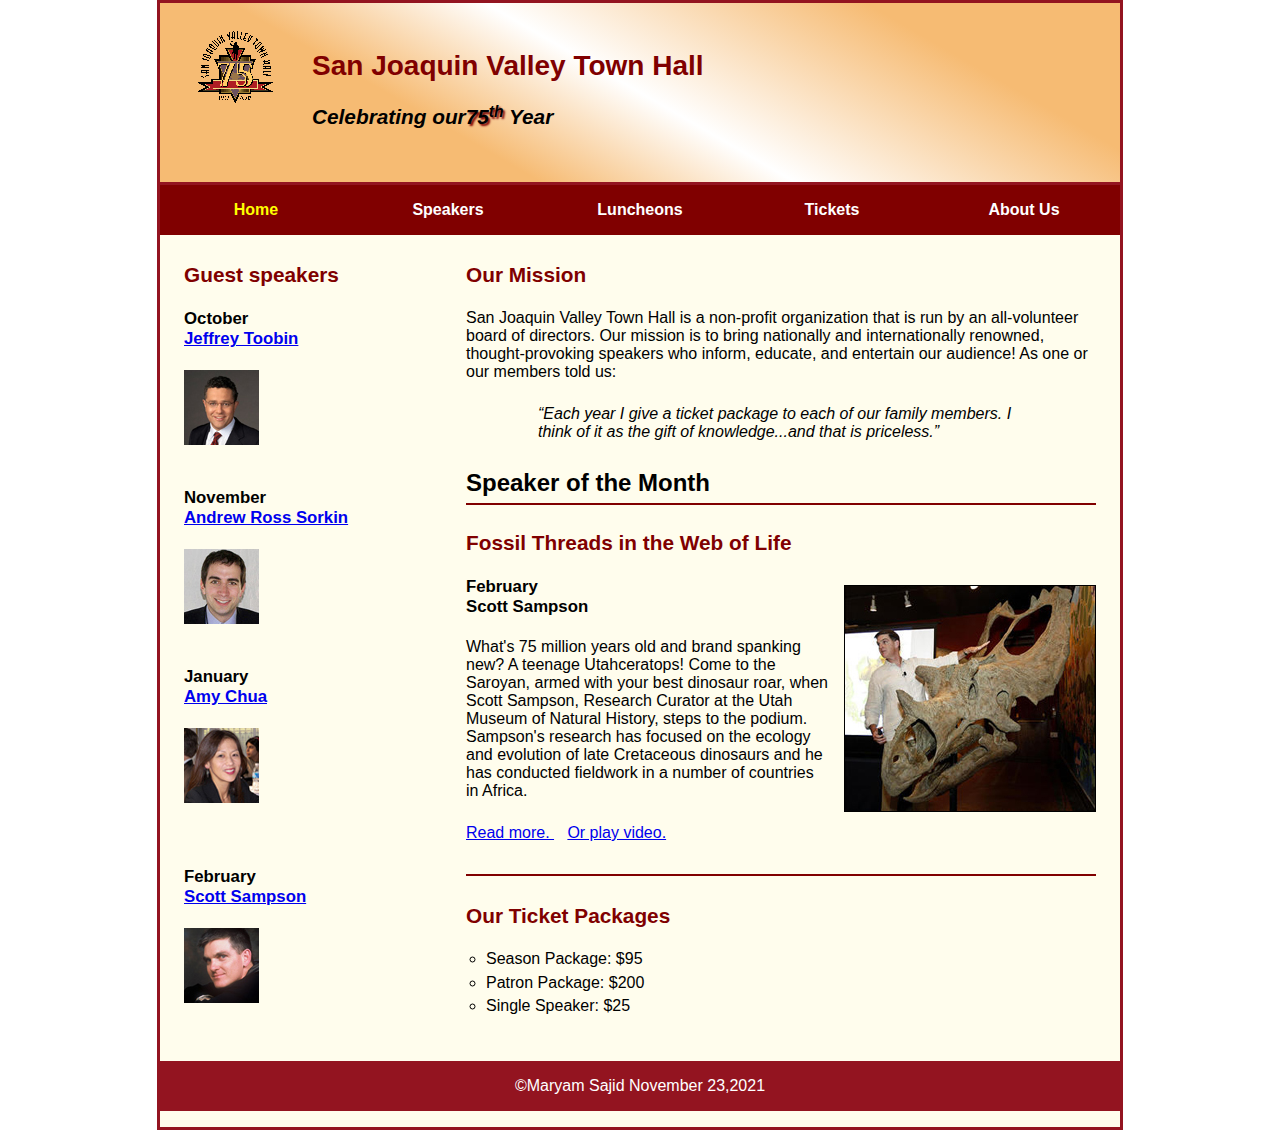
<file: index.html>
<!DOCTYPE html>
<html lang="en">

<head>
	<meta charset="utf-8">
	<meta name="viewport" content="width=device-width, initial-scale=1">
	<title>San Joaquin Valley Town Hall</title>
	<link rel="shortcut icon" href="images/favicon.ico">
	<link rel="stylesheet" href="styles/normalize.css">
	<link rel="stylesheet" href="styles/main.css">
	<link rel="stylesheet" href="styles/slicknav.css">
	<script src="https://code.jquery.com/jquery-3.2.1.min.js">
	</script>
	<script src="js/jquery.slicknav.min.js"></script>
	<script type="text/javascript">
		$(document).ready(function(){
			$('#nav_menu').slicknav({prependTo:"#mobile_menu"});
		});
	</script>

</head>

<body>
	<header>
		<img src="images/town_hall_logo.gif"
			 alt="Town Hall Logo" height="80">
        <h2>San Joaquin Valley Town Hall</h2>
		<h3>Celebrating our<span class="shadow">75<sup>th</sup></span> Year</h3>
	</header>
	<nav id="mobile_menu"></nav>
	<nav id="nav_menu">

		<ul>
		<li><a href="index.html " class="current">Home</a></li>
		<li><a href="speakers.html ">Speakers</a></li>
		<li><a href="luncheons.html ">Luncheons</a></li>
		<li><a href="tickets.html ">Tickets</a></li>
		<li><a href="aboutus.html ">About Us</a>
			<ul>
				<li><a href="#">Our History</a></li>
				<li><a href="#">Board of Directors</a></li>
				<li><a href="#">Past Speakers</a></li>
				<li><a href="#">Contact Information</a></li>
			</ul>
		</li>
		</ul>
	</nav>
	<main>
		<section>

		<h2>Our Mission</h2>

		<p>San Joaquin Valley Town Hall is a non-profit organization that is run by an all-volunteer board of directors. Our mission is to bring nationally and internationally renowned, thought-provoking speakers who inform, educate, and entertain our audience! As one or our members told us:</p>
		<blockquote>&ldquo;Each year I give a ticket package to each of our family members. I think of it as the gift of knowledge...and that is priceless.&rdquo;</blockquote>
	<h1>Speaker of the Month</h1>
<article>
	<h2>Fossil Threads in the Web of Life</h2>
	<img src="images/sampson_dinosaur.jpg" alt="Scott Sampson with dinosaur">
	<h3>February<br>
	Scott Sampson</h3>

	<p>What's 75 million years old and brand spanking new? A teenage Utahceratops! Come to the Saroyan, armed with your best dinosaur roar, when Scott Sampson, Research Curator at the Utah Museum of Natural History, steps to the podium. Sampson's research has focused on the ecology and evolution of late Cretaceous dinosaurs and he has conducted fieldwork in a number of countries in Africa.</p>

	<p><a href="speakers/sampson.html">Read more. </a>&nbsp;&nbsp;
		<a href="media/sampson.swf" target="_blank ">Or play video.</a>
	</p>

</article>

		<h2>Our Ticket Packages</h2>
		<ul>
			<li>Season Package: $95</li>
			<li>Patron Package: $200</li>
			<li>Single Speaker: $25</li>
		</ul>
		</section>
		<aside>
		<h2>Guest speakers</h2>
			<div id="speakers">
		<h3>
			October <br>
			<a href="speakers/toobin.html ">Jeffrey Toobin</a>
        </h3>
		<h3>
			<img src="images/toobin75.jpg "
				 alt="Jeffrey Toobin" height="75" >
		</h3>

        <h3>
			November<br>
			<a href="speakers/sorkin.html">Andrew Ross Sorkin</a>
		</h3>
		<h3>
			<img src="images/sorkin75.jpg "
				 alt="Sorkin" height="75" >
		</h3>

		<h3>
			January<br>
			<a href="speakers/chua.html ">Amy Chua</a>
        </h3>
		<h3>
			<img src="images/chua75.jpg"
				 alt="Chua" height="75" >
		</h3>
			<h3>
				<h3>February<br><a href="speakers/sampson.html">Scott Sampson</a></h3>
				<img src="images/sampson75.jpg" alt="Scott Sampson photo">
			</h3>
			</div>
		</aside>
	</main>
	<footer>
		<p>&copy;Maryam Sajid November 23,2021</p>
	</footer>
</body>
</html>
</file>
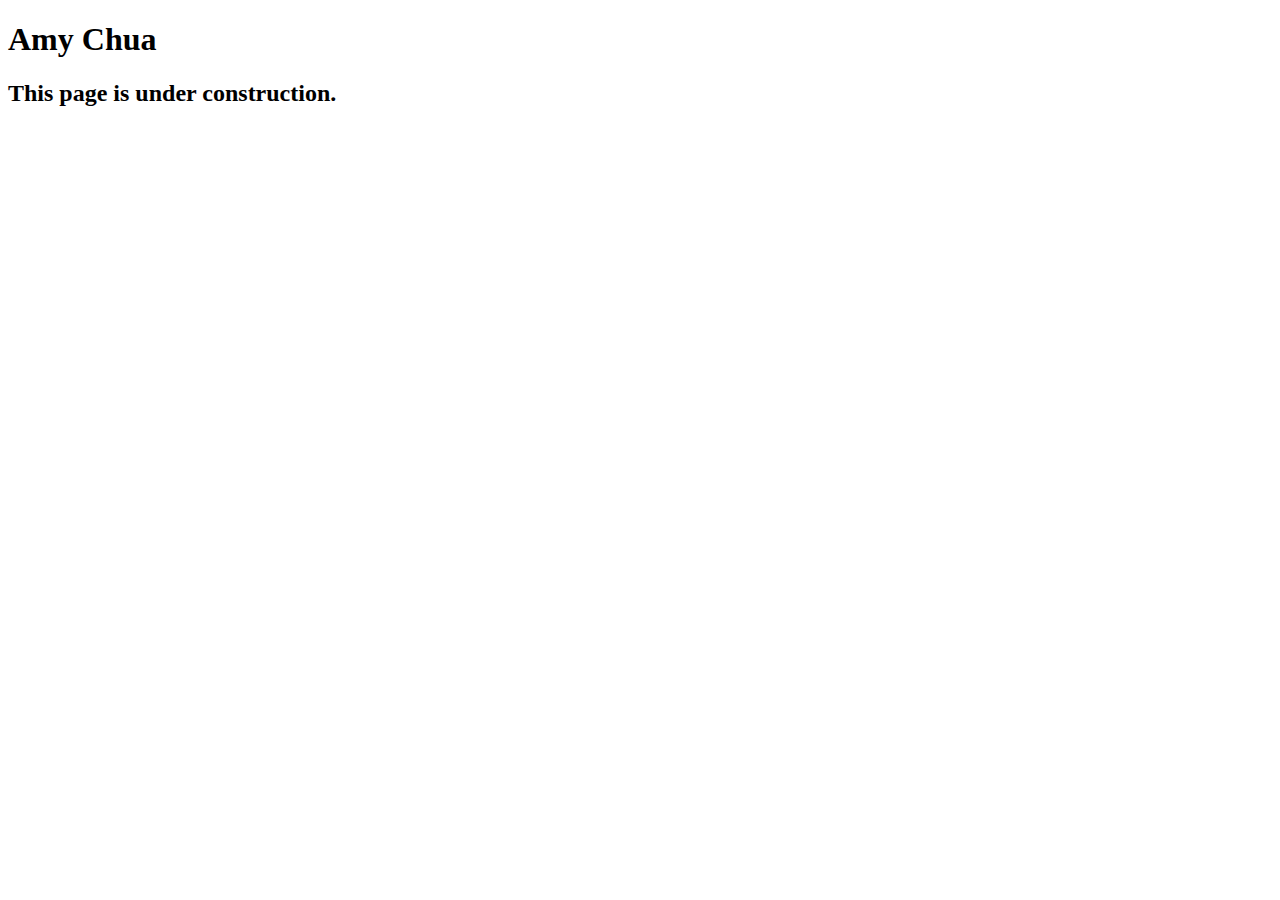
<file: speakers/chua.html>
<!DOCTYPE html>
<html lang="en">

<head>
	<meta charset="utf-8">
	<title>San Joaquin Valley Town Hall</title>
	<link rel="shortcut icon" href="images/favicon.ico">
</head>

<body>
	<main>
		<h1>Amy Chua</h1>
		<h2>This page is under construction.</h2>
	</main>
</body>

</html>
</file>
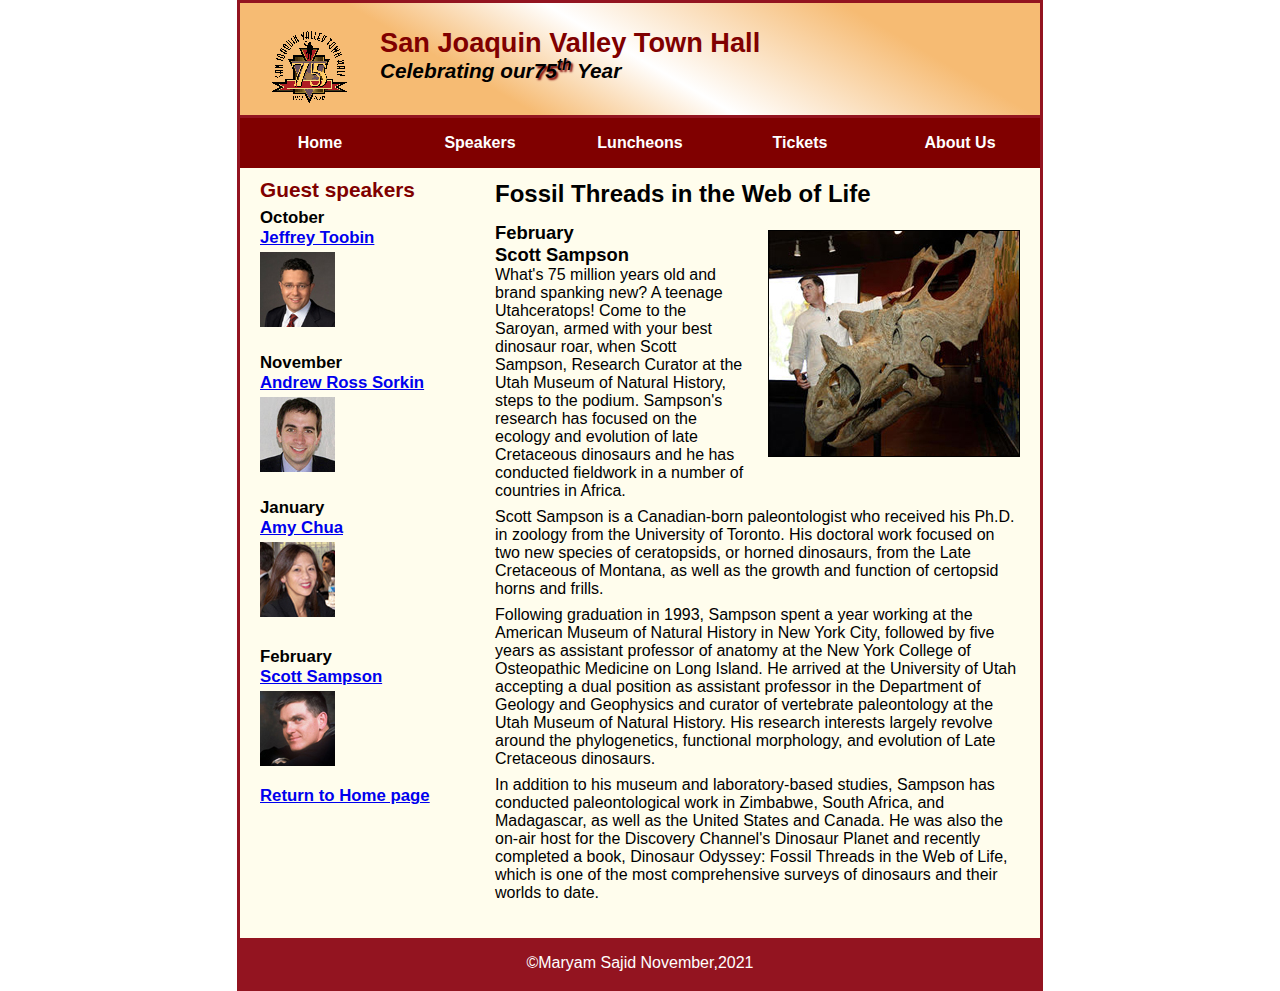
<file: speakers/sampson.html>
<!DOCTYPE html>
<html lang="en">

<head>
	<meta charset="utf-8">
	<title>San Joaquin Valley Town Hall</title>
	<link rel="shortcut icon" href="../images/favicon.ico">
	<link rel="stylesheet" href="../styles/normalize.css">
	<link rel="stylesheet" href="../styles/speaker.css">


</head>

<body>
	<header>
		<img src="../images/town_hall_logo.gif"
			 alt="Town Hall Logo" height="80">
        <h2>San Joaquin Valley Town Hall</h2>
		<h3>Celebrating our<span class="shadow">75<sup>th</sup></span> Year</h3>
	</header>
	<nav id="nav_menu">
		<ul>
			<li><a href="../index.html " class="current">Home</a></li>
			<li><a href="speakers.html ">Speakers</a></li>
			<li><a href="luncheons.html ">Luncheons</a></li>
			<li><a href="tickets.html ">Tickets</a></li>
			<li><a href="aboutus.html ">About Us</a>
				<ul>
					<li><a href="#">Our History</a></li>
					<li><a href="#">Board of Directors</a></li>
					<li><a href="#">Past Speakers</a></li>
					<li><a href="#">Contact Information</a></li>
				</ul>
			</li>
		</ul>
	</nav>
	<main>
<section>

	<h1>Fossil Threads in the Web of Life</h1>
	<article>
	<img src="../images/sampson_dinosaur.jpg"
		 alt="Scott Sampson with dinosaur">
	<h2>February<br>
	Scott Sampson</h2>

	<p>What's 75 million years old and brand spanking new? A teenage Utahceratops! Come to the
	Saroyan, armed with your best dinosaur roar, when Scott Sampson, Research Curator at the
	Utah Museum of Natural History, steps to the podium. Sampson's research has focused on the
	ecology and evolution of late Cretaceous dinosaurs and he has conducted fieldwork in a number
	of countries in Africa.</p>

	<p>Scott Sampson is a Canadian-born paleontologist who received his Ph.D. in zoology from the
	University of Toronto. His doctoral work focused on two new species of ceratopsids, or horned
	dinosaurs, from the Late Cretaceous of Montana, as well as the growth and function of certopsid
		horns and frills.</p>

	<p>Following graduation in 1993, Sampson spent a year working at the American Museum of Natural
	History in New York City, followed by five years as assistant professor of anatomy at the New
	York College of Osteopathic Medicine on Long Island. He arrived at the University of Utah
	accepting a dual position as assistant professor in the Department of Geology and Geophysics
	and curator of vertebrate paleontology at the Utah Museum of Natural History. His research
	interests largely revolve around the phylogenetics, functional morphology, and evolution of
		Late Cretaceous dinosaurs.</p>

	<p>In addition to his museum and laboratory-based studies, Sampson has conducted paleontological
	work in Zimbabwe, South Africa, and Madagascar, as well as the United States and Canada. He was
	also the on-air host for the Discovery Channel's Dinosaur Planet and recently completed a book,
	Dinosaur Odyssey: Fossil Threads in the Web of Life, which is one of the most
		comprehensive surveys of dinosaurs and their worlds to date.</p>
	</article>

</section>
		<aside>
		<h2>Guest speakers</h2>
		<h3>
			October <br>
			<a href="../speakers/toobin.html ">Jeffrey Toobin</a>
        </h3>
		<h3>
			<img src="../images/toobin75.jpg "
				 alt="Jeffrey Toobin" height="75" >
		</h3>

        <h3>
			November<br>
			<a href="../speakers/sorkin.html">Andrew Ross Sorkin</a>
		</h3>
		<h3>
			<img src="../images/sorkin75.jpg "
				 alt="Sorkin" height="75" >
		</h3>

		<h3>
			January<br>
			<a href="../speakers/chua.html ">Amy Chua</a>
        </h3>
		<h3>
			<img src="../images/chua75.jpg"
				 alt="Chua" height="75" >
		</h3>
			<h3>
				<h3>February<br><a href="../speakers/sampson.html">Scott Sampson</a></h3>
				<img src="../images/sampson75.jpg" alt="Scott Sampson photo">
			</h3>
			<h3><a href="../index.html">Return to Home page</a></h3>
		</aside>
	</main>
	<footer>
		<p>&copy;Maryam Sajid November,2021</p>
	</footer>
</body>
</html>
</file>
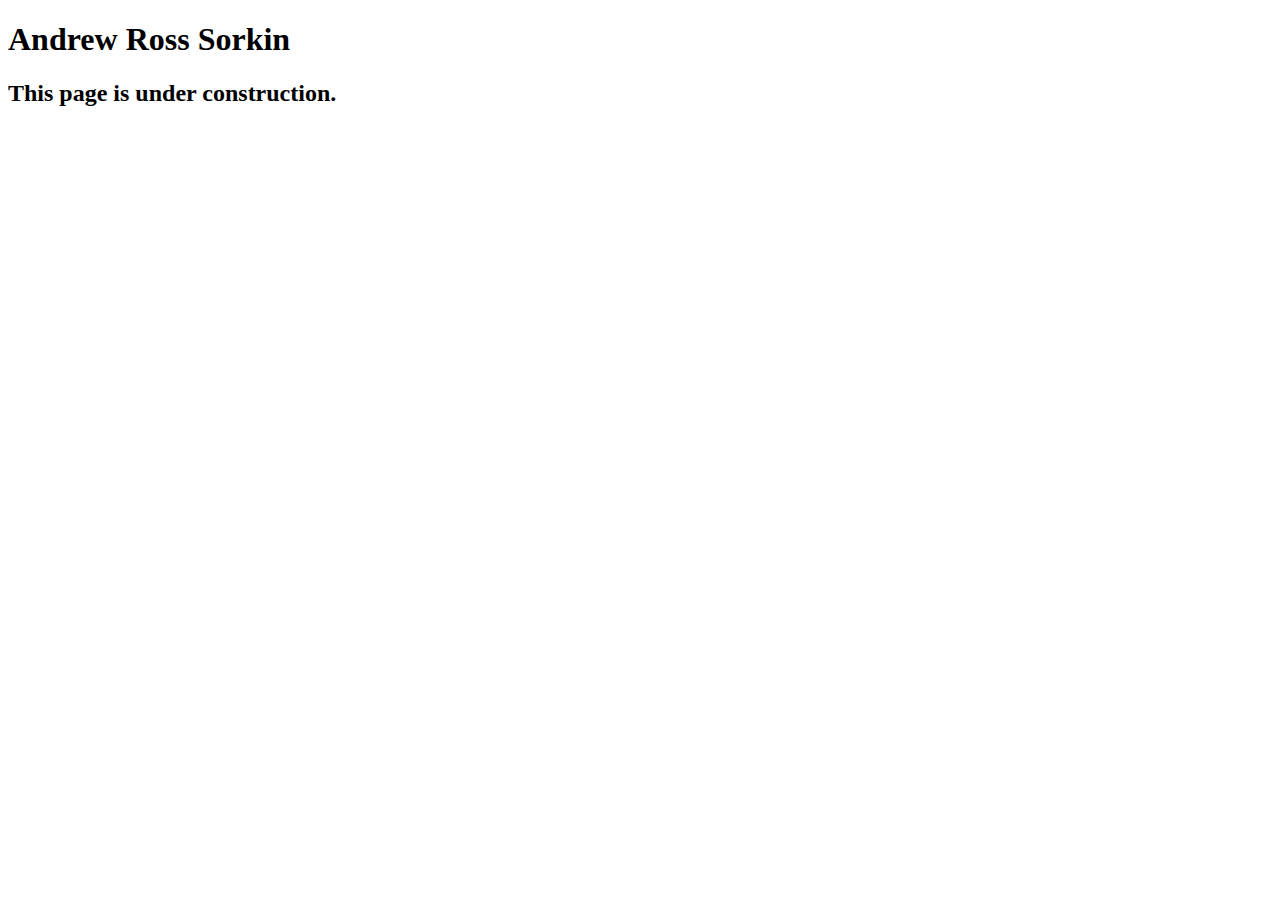
<file: speakers/sorkin.html>
<!DOCTYPE html>
<html lang="en">

<head>
	<meta charset="utf-8">
	<title>San Joaquin Valley Town Hall</title>
	<link rel="shortcut icon" href="images/favicon.ico">
</head>

<body>
	<main>
		<h1>Andrew Ross Sorkin</h1>
		<h2>This page is under construction.</h2>
	</main>
</body>

</html>
</file>
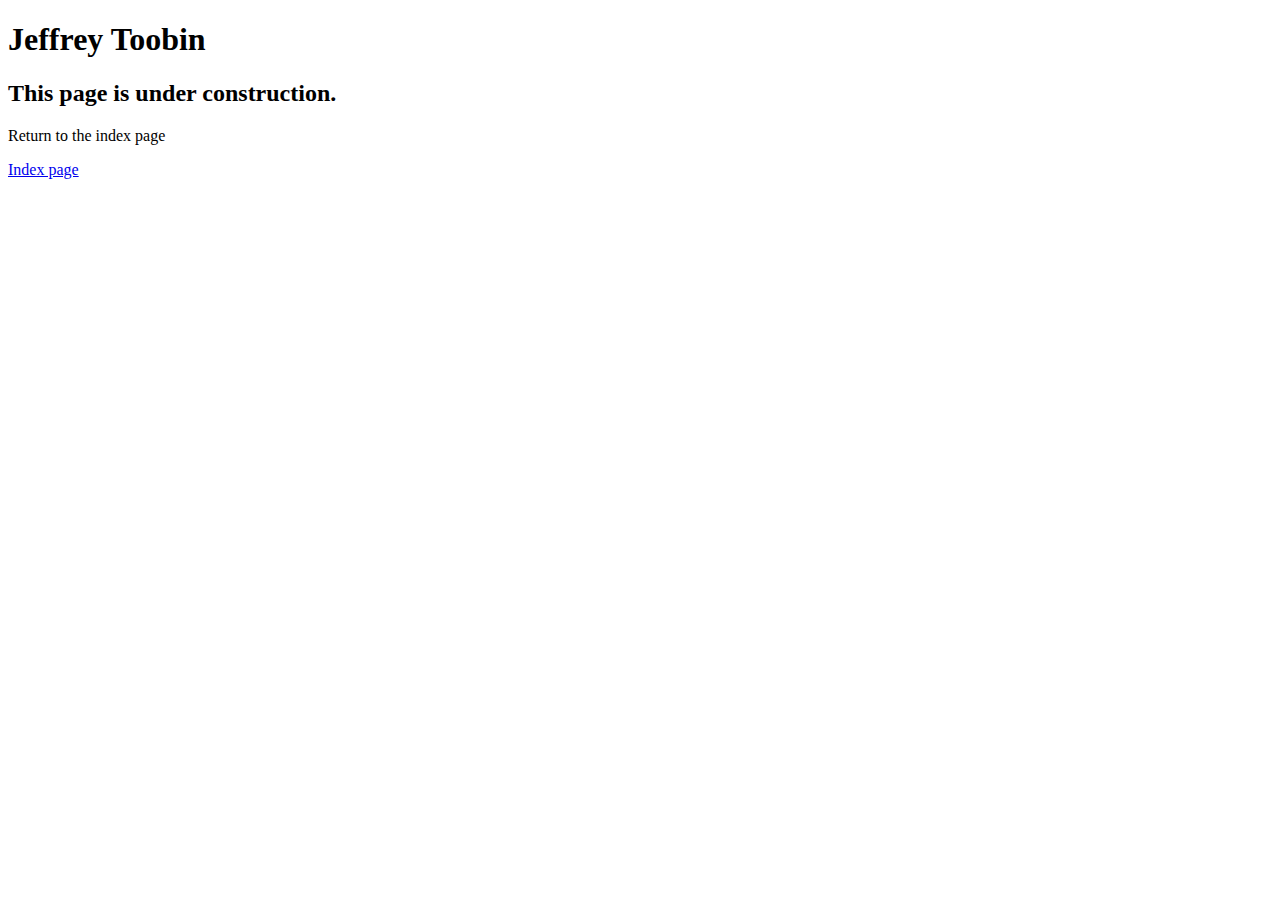
<file: speakers/toobin.html>
<!DOCTYPE html>
<html lang="en">

<head>
	<meta charset="utf-8">
	<title>San Joaquin Valley Town Hall</title>
	<link rel="shortcut icon" href="images/favicon.ico">
</head>

<body>
    <main>
	    <h1>Jeffrey Toobin</h1>
	    <h2>This page is under construction.</h2>
		<p>Return to the index page</p>
		<a href="index.html ">Index page</a>
		<link rel="Index page" href="../index.html">

    </main>
</body>

</html>
</file>
<file: styles/main.css>
/* the styles for the elements */
{
	margin:0;
    padding:0;
}
html {
	background-color: white;
}


body {
	font-family: Arial, Helvetica, sans-serif;
    font-size: 100%;
	width:99%;
	max-width: 960px;
	margin: 0 auto;
	border: 3px solid #931420;
	background-color: #fffded;

}
a:focus, a:hover {
	font-style: italic;
}
/* the styles for the header */
header{
	padding: 1.5em 2em;
	border-bottom: 3px solid #931420 ;
	padding: 1.5em 0 2em 0;
	border-bottom: 3px solid #931420;
	background-image: -moz-linear-gradient(
			30deg, #f6bb73 0%, #f6bb73 30%, white 50%, #f6bb73 80%, #f6bb73 100%);
	background-image: -webkit-linear-gradient(
			30deg, #f6bb73 0%, #f6bb73 30%, white 50%, #f6bb73 80%, #f6bb73 100%);
	background-image: -o-linear-gradient(
			30deg, #f6bb73 0%, #f6bb73 30%, white 50%, #f6bb73 80%, #f6bb73 100%);
	background-image: linear-gradient(
			30deg, #f6bb73 0%, #f6bb73 30%, white 50%, #f6bb73 80%, #f6bb73 100%);
}
header h2 {
	font-size: 175%;
	color: #800000;

}
header h3 {
	font-size: 130%;
	font-style: italic;

}
header img {
	float: left;
	padding: 0 3.75%;
}
.shadow {
	text-shadow: 2px 2px 2px #800000;
}
#nav_menu ul{
	list-style-type: none;
	margin:0;
	padding:0;
	position: relative;

}
#nav_menu ul li {
	float: left;
	width: 20%;
}
#nav_menu ul li a {
	display: block;
	text-align: center;
	padding: 1em 0;
	text-decoration: none;
	background-color: #800000;
	color: white;
	font-weight: bold;
}
#nav_menu a.current {
	color: yellow;
}
#nav_menu ul ul {
	width: 100%;
	display: none;
	position: absolute;
	top: 100%;
}
#nav_menu ul ul li {
	float: none;
}
#nav_menu ul li:hover > ul {
	display: block;
}
#nav_menu > ul::after {
	content: "";
	clear: both;
	display: block;
}
main {
	clear: left;

}
section {
	width: 65.625%;
	float: right;
	padding: 0 2.5% 20px 2.5%;
}
section h1 {
	font-size: 150%;
	padding: .5em 0 .25em 0;
	margin: 0;
}
section h2 {
	color: #800000;
	font-size: 130%;
	padding: .5em 0 .25em 0;
}
section p {
	padding-bottom: .5em;
}
section blockquote {
	padding: 0 2em;
	font-style: italic;
}
section ul {
	padding: 0 0 .25em 1.25em;
	list-style-type: circle;
}
section li {
	padding-bottom: .35em;
}
article {
	padding: .5em 0;
	border-top: 2px solid #800000;
	border-bottom: 2px solid #800000;
}
article h2 {
	padding-top: 0;
}
article h3 {
	font-size: 105%;
	padding-bottom: .25em;
}
article img {
	float: right;
	max-width: 40%;
	min-width: 150px;
	margin: .5em 0 1em 1em;
	border: 1px solid black;
}
aside {
	width: 26.875%;
	float: right;
	padding: 0 0 20px 2.5%;
}
aside h2 {
	color: #800000;
	font-size: 130%;
	padding: .5em 0 .25em 0;
}
aside h3 {
	font-size: 105%;
	padding-bottom: .25em;
}
aside img {
	padding-bottom: 1em;
}
/*
main h1 {
	font-size: 150%;
	border-top: 3px solid #931420;
	border-bottom: 3px solid #931420;
	padding: .3em 0;
}
main h1 {
	font-size: 150%;
	border: 3px double #800000;
	margin-bottom: .75em;
	border-radius: 10px;
	box-shadow: 5px 5px;
	padding: .5em 0 .5em 2em;
	background-color: white;
}
main h2 {
	color: #800000;
	font-size: 130%;
	padding: .5em 0 .25em 0;
}
main h3 {
	font-size: 105%;
	padding-bottom: .25em;

}
main img{
	padding-bottom: 1em;
}
main p {
	padding-bottom: .5em;
}
main blockquote {
	padding: 0 2em;
	font-style: italic;
}
main ul {
	padding: 0 0 .25em 1.25em;
}
main li {
	padding-bottom: .35em;
}
*/
/* the styles for the footer */
footer {
	background-color: #931420;
    clear:both;
}
footer p {
	text-align: center;
	color: white;
	padding: 1em 0;
}
#mobile_menu {
	display: none;
}

/* tablet portrait to standard 960 */
@media only screen and (max-width: 959px) {
	section h1 { font-size: 135%; }
	section h2, aside h2 { font-size: 120%; }
}

/* mobile landscape to tablet portrait */
@media only screen and (max-width: 767px) {
	header img { float: none; }
	header { text-align: center; }
	section {
		float: none;
		width: 95%;                     /* 100 - (2 x 2.5) for padding */
	}
	aside {
		float: none;
		padding-right: 2.5%;           /* 20 / 800 x 100 */
		width: 95%;                    /* 100 - (2 x 2.5) for padding */
	}
	article img { max-width: 30%; }
	#speakers {
		-moz-column-count: 2;
		-webkit-column-count: 2;
		column-count: 2;
	}
	#nav_menu {
		display: none;
	}
	#mobile_menu {
		display: block;
	}
	.slicknav_menu {
		background-color: #800000 !important;
	}
}

/* mobile portrait to mobile landscape */
@media only screen and (max-width: 479px) {
	body { font-size: 90%; }
}
</file>
<file: styles/speaker.css>
/* the styles for the elements */
*{
	margin:0;
    padding:0;
}
html {
	background-color: white;
}


body {
	font-family: Arial, Helvetica, sans-serif;
    font-size: 100%;
	width:800px;
	margin: 0 auto;
	border: 3px solid #931420;
	background-color: #fffded;

}
a:focus, a:hover {
	font-style: italic;
}
/* the styles for the header */
header{
	padding: 1.5em 2em;
	border-bottom: 3px solid #931420 ;
	padding: 1.5em 0 2em 0;
	border-bottom: 3px solid #931420;
	background-image: -moz-linear-gradient(
			30deg, #f6bb73 0%, #f6bb73 30%, white 50%, #f6bb73 80%, #f6bb73 100%);
	background-image: -webkit-linear-gradient(
			30deg, #f6bb73 0%, #f6bb73 30%, white 50%, #f6bb73 80%, #f6bb73 100%);
	background-image: -o-linear-gradient(
			30deg, #f6bb73 0%, #f6bb73 30%, white 50%, #f6bb73 80%, #f6bb73 100%);
	background-image: linear-gradient(
			30deg, #f6bb73 0%, #f6bb73 30%, white 50%, #f6bb73 80%, #f6bb73 100%);
}
header h2 {
	font-size: 170%;
	color: #800000;

}
header h3 {
	font-size: 130%;
	font-style: italic;

}
header img {
	float: left;
	padding: 0 30px;
}
.shadow {
	text-shadow: 2px 2px 2px #800000;
}
/* the styles for the section */
#nav_menu ul {
	list-style-type: none;
	margin: 0;
	padding: 0;
	position: relative;
}
#nav_menu ul li {
	float: left;
}
#nav_menu ul li a {
	display: block;
	width: 160px;
	text-align: center;
	padding: 1em 0;
	text-decoration: none;
	background-color: #800000;
	color: white;
	font-weight: bold;
}
#nav_menu ul ul {
	display: none;
	position: absolute;
	top: 100%;
}
#nav_menu ul ul li {
	float: none;
}
#nav_menu ul li:hover > ul {
	display: block;
}
#nav_menu > ul::after {
	content: "";
	clear: both;
	display: block;
}
main {
	clear: left;

}
section {
	width: 525px;
	float: right;
	padding: 0 20px 20px 20px;
}
section h1 {
	font-size: 150%;
	padding: .5em 0 .25em 0;
	margin: 0;
}
section p {
	padding-bottom: .5em;
}
section blockquote {
	padding: 0 2em;
	font-style: italic;
}
section ul {
	padding: 0 0 .25em 1.25em;
}
section li {
	padding-bottom: .35em;
}

article {
	padding: .5em 0;

}
article h2 {
	font-size:115%;
	padding-top: 0;
}


article img {
	float: right;
	margin: .5em 0 1em 1em;
	border: 1px solid black;
}
aside {
	width: 215px;
	float: right;
	padding: 0 0 20px 20px;
}
aside h2 {
	color: #800000;
	font-size: 130%;
	padding: .5em 0 .25em 0;
}

aside h3 {
	font-size: 105%;
	padding-bottom: .25em;
}
aside img {
	padding-bottom: 1em;
}


/* the styles for the footer */
footer {
	background-color: #931420;
    clear:both;
}
footer p {
	text-align: center;
	color: white;
	padding: 1em 0;
}
</file>
